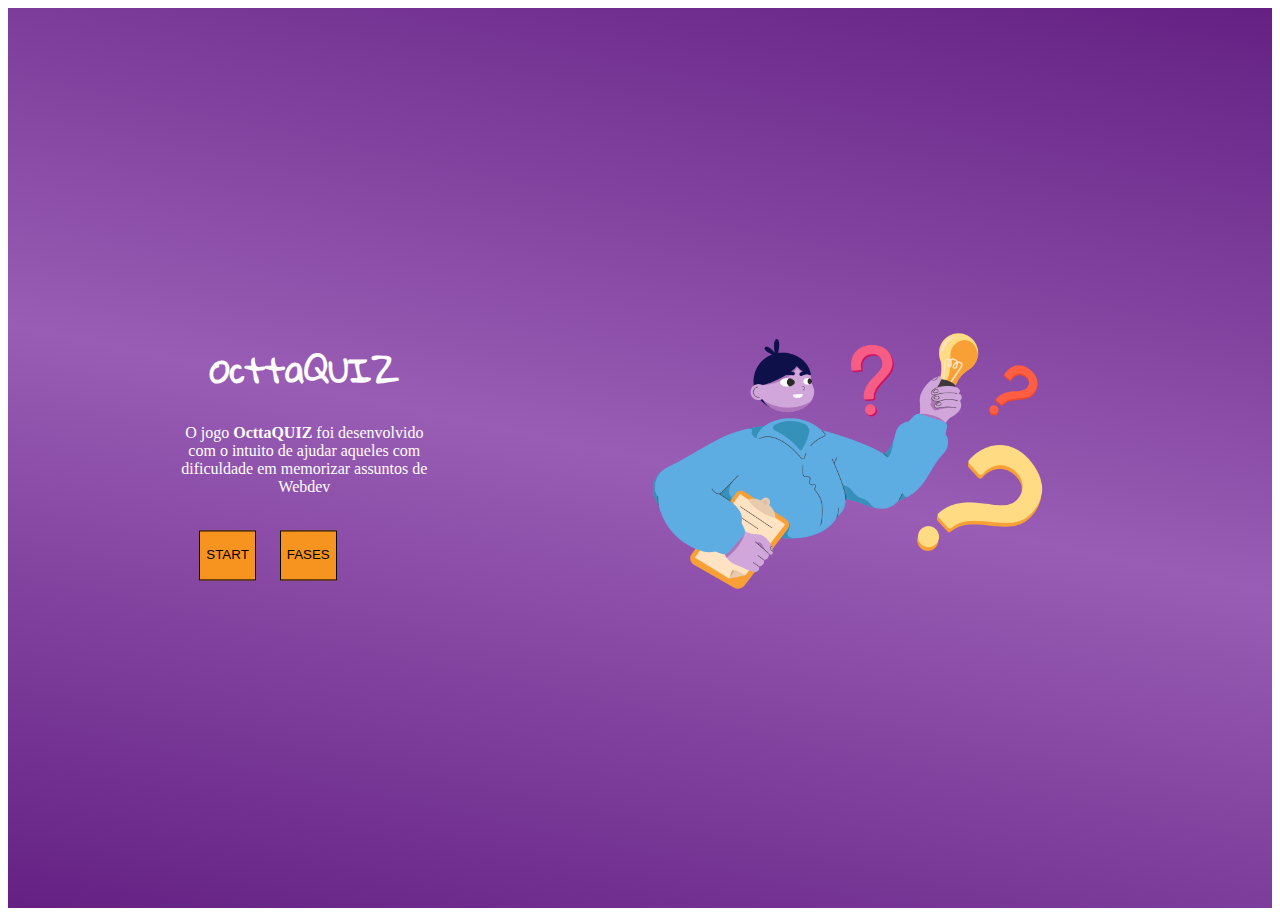
<file: index.html>
<!doctype html>
<html lang="pt-br">
  <head>
    <meta charset="utf-8">
    <meta name="viewport" content="width=device-width, initial-scale=1">
    <title>OcttaQUIZ</title>
    <link href="https://cdn.jsdelivr.net/npm/bootstrap@5.2.0-beta1/dist/css/bootstrap.min.css" rel="stylesheet" integrity="sha384-0evHe/X+R7YkIZDRvuzKMRqM+OrBnVFBL6DOitfPri4tjfHxaWutUpFmBp4vmVor" crossorigin="anonymous">
    <link rel="stylesheet" href="./css/style.css">
  </head>
  <body>

    <header>
      
      <section id="container-header">
        <div id="container-i1">
          <div id="info">
             <h1>OcttaQUIZ</h1>
             <p>O jogo <strong>OcttaQUIZ</strong> foi desenvolvido com o intuito de ajudar aqueles com dificuldade em memorizar assuntos de Webdev</p>
          </div>
             <br>
          <div id="container-btns">
              <button type="button" class="btn btn-primary btn-lg" id="btn1" onclick="comecar()">START</button>
              <button type="button" class="btn btn-primary btn-lg" id="btn2">FASES</button>
          </div>
        </div>

        <img src="./imagens/bg-boyquest.png" class="img-fluid" alt="image-boy-genios" width="500px">

      </section>
    </header>








    <script src="script.js"></script>
    <script src="https://cdn.jsdelivr.net/npm/bootstrap@5.2.0-beta1/dist/js/bootstrap.bundle.min.js" integrity="sha384-pprn3073KE6tl6bjs2QrFaJGz5/SUsLqktiwsUTF55Jfv3qYSDhgCecCxMW52nD2" crossorigin="anonymous"></script>
  </body>
</html>
</file>
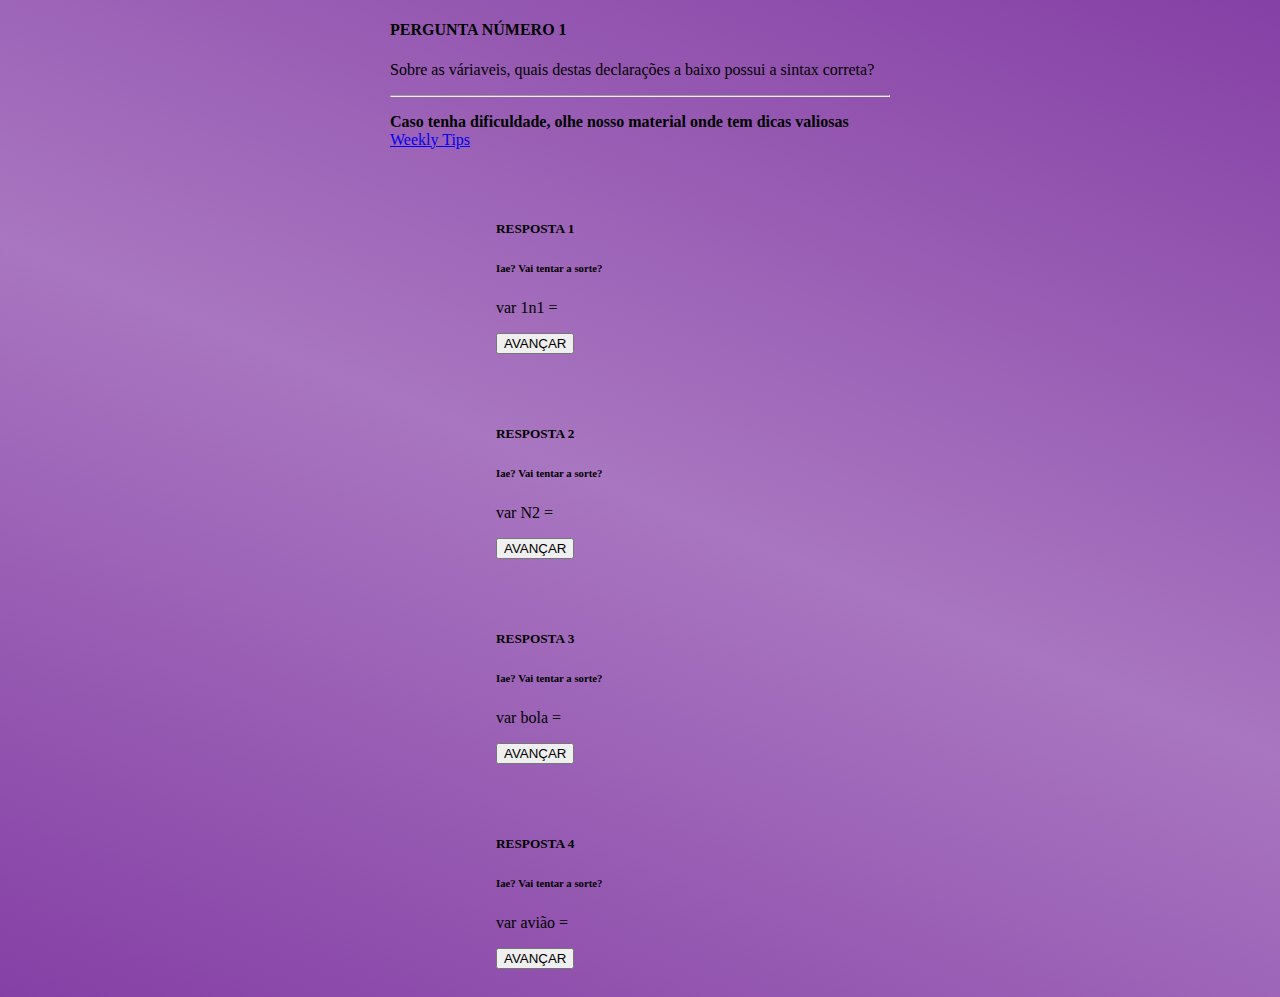
<file: fases/fase1.html>
<!doctype html>
<html lang="pt-br">
  <head>
    <meta charset="utf-8">
    <meta name="viewport" content="width=device-width, initial-scale=1">
    <title>PRIMERIA FASE</title>
    <link href="https://cdn.jsdelivr.net/npm/bootstrap@5.2.0-beta1/dist/css/bootstrap.min.css" rel="stylesheet" integrity="sha384-0evHe/X+R7YkIZDRvuzKMRqM+OrBnVFBL6DOitfPri4tjfHxaWutUpFmBp4vmVor" crossorigin="anonymous">
    <link rel="stylesheet" href="todos.css">
  </head>
  <body>
    <header id="header-f1">
        <section class="pergunta-1">
            <div class="alert alert-success" role="alert" id="p1">
                <h4 class="alert-heading">PERGUNTA NÚMERO 1</h4>
                <p>Sobre as váriaveis, quais destas declarações a baixo possui a sintax correta?</p>
                <hr>
                <p class="mb-0"> <strong>Caso tenha dificuldade, olhe nosso material onde tem dicas valiosas</strong>  <a href="https://ecit.fjas.com.br/tavim/week-tips/tips.html" type="external" targert="_blank">Weekly Tips</a>
                
                </p>
              </div>

        </section>
    </header>
    <main>
        <div class="card" style="width: 18rem;">
            <div class="card-body">
              <h5 class="card-title">RESPOSTA 1</h5>
              <h6 class="card-subtitle mb-2 text-muted">Iae? Vai tentar a sorte?</h6>
              <p class="card-text"> var 1n1 =</p>
              <button type="button" class="btn btn-primary" onclick="erradas()">AVANÇAR</button>
            </div>
        </div>
        <div class="card" style="width: 18rem;">
            <div class="card-body">
              <h5 class="card-title">RESPOSTA 2</h5>
              <h6 class="card-subtitle mb-2 text-muted">Iae? Vai tentar a sorte?</h6>
              <p class="card-text"> var N2 =</p>
              <button type="button" class="btn btn-primary" onclick="erradas()">AVANÇAR</button>
            </div>
        </div>
        <div class="card" style="width: 18rem;">
            <div class="card-body">
              <h5 class="card-title">RESPOSTA 3</h5>
              <h6 class="card-subtitle mb-2 text-muted">Iae? Vai tentar a sorte?</h6>
              <p class="card-text"> var bola =</p>
              <button type="button" class="btn btn-primary" onclick="avancar()">AVANÇAR</button>
            </div>
        </div>
        <div class="card" style="width: 18rem;">
            <div class="card-body">
              <h5 class="card-title">RESPOSTA 4</h5>
              <h6 class="card-subtitle mb-2 text-muted">Iae? Vai tentar a sorte?</h6>
              <p class="card-text"> var avião =</p>
              <button type="button" class="btn btn-primary" onclick="erradas()">AVANÇAR</button>
            </div>
        </div>
        <div id="alerta">

        </div>
    </main>
    


















    <script src="../script.js"></script>
    <script src="https://cdn.jsdelivr.net/npm/bootstrap@5.2.0-beta1/dist/js/bootstrap.bundle.min.js" integrity="sha384-pprn3073KE6tl6bjs2QrFaJGz5/SUsLqktiwsUTF55Jfv3qYSDhgCecCxMW52nD2" crossorigin="anonymous"></script>
  </body>
</html>
</file>
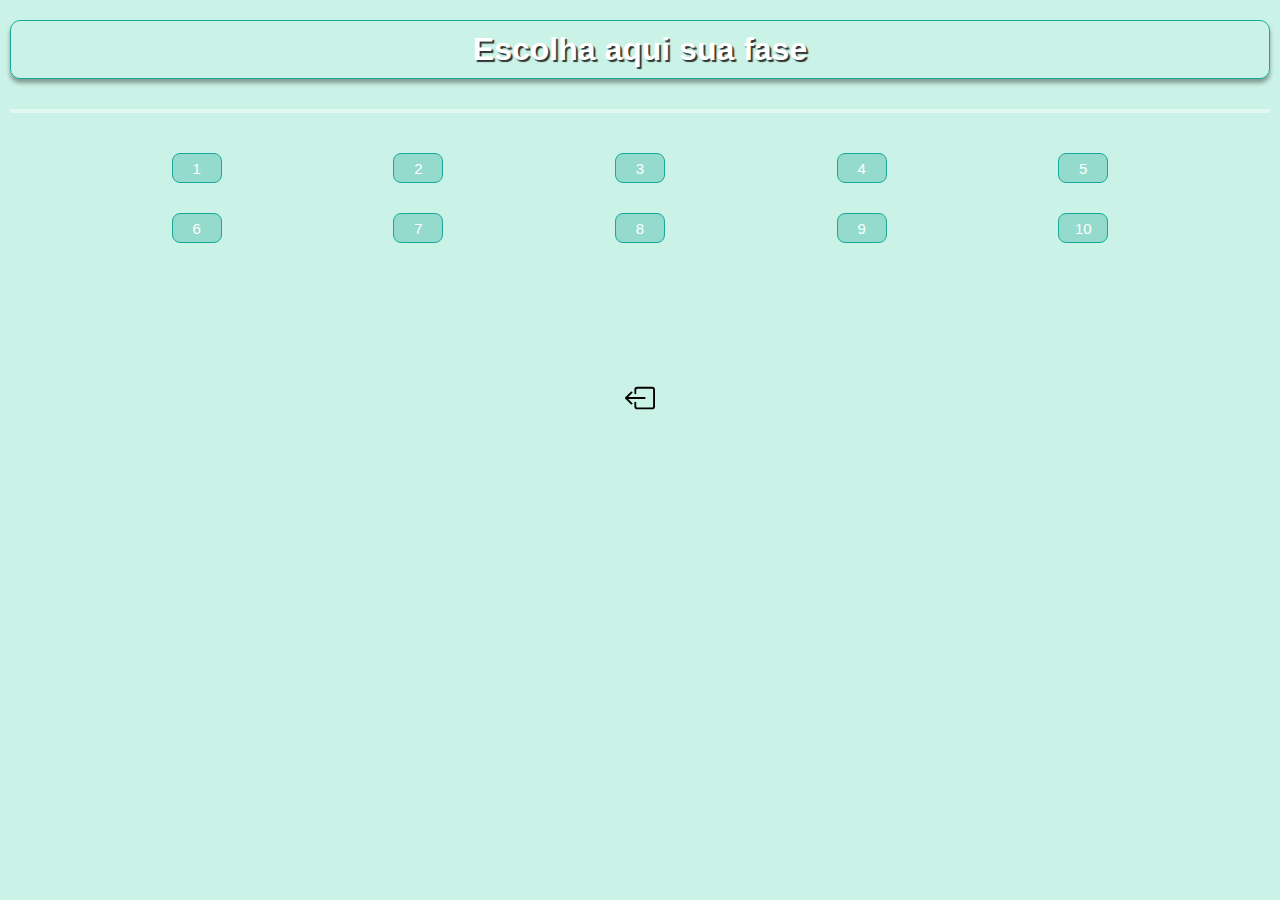
<file: paineldefases/fases.html>
<!DOCTYPE html>
<html lang="pt-br">
<head>
    <meta charset="UTF-8">
    <meta http-equiv="X-UA-Compatible" content="IE=edge">
    <meta name="viewport" content="width=device-width, initial-scale=1.0">
    <link rel="stylesheet" href="./painel.css">
    <title>ESCOLHA A FASE</title>
</head>
<body>

                                          <!--CABEÇALHO-->
    <header>
        <h1>Escolha aqui sua fase</h1>
    </header>
                                          <!--/CABEÇALHO-->



                                          <!--MEU CONTEUDO PRINCIPAL-->

    <main>    
             
                                          <!--PRIMEIRA LINHA DE BOTÕES DE 1/5-->
          <div id="divisao1">

                <div class="botao">
                    <!--<a href="../fase1/primeirafase.html">-->
                        <button onclick="botao1()" class="btn">
                            1
                        </button>
                    <!--</a>-->
                </div>

                <div class="botao">
                    <!--<a href="../fase2/segundafase.html">-->
                        <button onclick="botao2()" class="btn">
                            2
                        </button>
                    <!--</a>-->
                </div>

                <div class="botao">
                    <!--<a href="../fase3/terceirafase.html">-->
                        <button onclick="botao3()" class="btn">
                            3
                        </button>
                    <!--</a>-->
                </div>

                <div class="botao">
                    <!--<a href="../fase4/quartafase.html">-->
                        <button onclick="botao4()" class="btn">
                            4
                        </button>
                    <!--</a>-->
                </div>

                <div class="botao">
                    <!--<a href="../fase5/quintafase.html">-->
                        <button onclick="botao5()" class="btn">
                            5
                        </button>
                    <!--</a>-->
                </div>

            </div>
                                         <!--/PRIMEIRA LINHA DE BOTÕES DE 1/5--> 



                                         <!--SEGUNDA LINHA DE BOTÕES DE 6/10-->
            <div id="divisao2">

                <div class="botao">
                    <!--<a href="../fase6/sextafase.html">-->
                        <button onclick="botao6()" class="btn">
                            6
                        </button>
                    <!--</a>-->
                </div>

                <div class="botao">
                    <!--<a href="../fase7/setimafase.html">-->
                        <button onclick="botao7()" class="btn">
                            7
                        </button>
                    <!--</a>-->
                </div> 

                <div class="botao">
                    <!--<a href="../fase8/oitavafase.html">-->
                        <button onclick="botao8()" class="btn">
                            8
                        </button>
                    <!--</a>-->
                </div>

                <div  class="botao">
                    <!--<a href="../fase9/nonafase.html">-->
                        <button onclick="botao9()" class="btn">
                            9
                        </button>
                    <!--</a>-->
                </div> 

                <div class="botao">
                    <!--<a href="../fase10/decimafase.html">-->
                        <button onclick="botao10()" class="btn">
                            10
                        </button>
                    <!--</a>-->
                </div>
         </div>
                                     <!--/SEGUNDA LINHA DE BOTÕES DE 6/10-->


    </main>
                                     <!--/MEU CONTEUDO PRINCIPAL-->


                                     <!--MEU RODA PÉ COM O BOTÃO DE RETORNAR-->
    <footer>
        <div id="retornar">
            <!--<a href="../index.html">
                <button id="voltar">
                    voltar
                </button>
            </a>-->
                <svg xmlns="http://www.w3.org/2000/svg" width="30" height="30" fill="currentColor" class="bi bi-box-arrow-left" viewBox="0 0 16 16" onclick="retornar()">
                    <path fill-rule="evenodd" d="M6 12.5a.5.5 0 0 0 .5.5h8a.5.5 0 0 0 .5-.5v-9a.5.5 0 0 0-.5-.5h-8a.5.5 0 0 0-.5.5v2a.5.5 0 0 1-1 0v-2A1.5 1.5 0 0 1 6.5 2h8A1.5 1.5 0 0 1 16 3.5v9a1.5 1.5 0 0 1-1.5 1.5h-8A1.5 1.5 0 0 1 5 12.5v-2a.5.5 0 0 1 1 0v2z"/>
                    <path fill-rule="evenodd" d="M.146 8.354a.5.5 0 0 1 0-.708l3-3a.5.5 0 1 1 .708.708L1.707 7.5H10.5a.5.5 0 0 1 0 1H1.707l2.147 2.146a.5.5 0 0 1-.708.708l-3-3z"/>
                  </svg>
        </div>
    </footer>
                                     <!--/MEU RODA PÉ COM O BOTÃO DE RETORNAR-->


                                                     
                                             <!--LINK DO SCRIPT-->
    <script src="../script.js"></script>
</body>
</html>
</file>
<file: css/style.css>
@font-face {
    font-family: 'Gloria Hallelujah';
    src: url(../fontes/GloriaHallelujah-Regular.ttf);
}
:root{
    --color-linear-header-1: #8540a5;
    --color-linear-header-2: #995db5d8;
    --font-h1: 'Gloria Hallelujah';
}
header{
    background-image: linear-gradient(12deg, #642183, #995db5, #642183);
    height: 100vh;
}
/*FOR DESKTOP*/
#container-header{
    display: flex;
    justify-content: space-evenly;
    justify-items: center;
    position: relative;
    left: 50%;
    top: 50%;
    transform: translate(-50%, -50%);
}
/*FOR PHONE*/
@media only screen and (max-width: 750px) {
    #container-header{
        display: flex;
        flex-direction: column;
        justify-content: center;
    }
    #container-i1{
        margin: 50px auto;
    }
    #container-header img{
        display: none;
    }
  }
#container-i1{
    display: flex;
    flex-direction: column;
    
}
#info{
    width: 250px;
    color: white;
}
#info h1{
    text-align: center;
    font-family: var(--font-h1)
}
#info P{
    text-align: center;
    font-family: cursive;
    margin-top: 10px;
}
#btn1{
    height: 50px;
    margin-left: 20px;
    background-color: #f7941f;
    border: 1px solid black;
}
#btn2{
    height: 50px;
    margin-left: 20px;
    background-color: #f7941f;
    border: 1px solid black;
}
#btns:hover{
    background-color: #d37a0e;
}





/*CONFIGURAÇÃO DE ESTILO DAS FASES*/

#header-f1{
    background: none;
}
</file>
<file: fases/todos.css>
:root{
    --color-linear-header-1: #8540a5;
    --color-linear-header-2: #995db5d8;
    --font-h1: 'Gloria Hallelujah';
}
body{
    background-image: linear-gradient(22deg, var(--color-linear-header-1), var(--color-linear-header-2), var(--color-linear-header-1));
    height: 100%;
}
/*FOR DESKTOP*/
#header-f1{
    margin: 20px auto;
    width: 500px;
}
/*FOR PHONES*/
@media only screen and (max-width: 600px) {
    #header-f1{
        width: 300px;
    }
  }

main{
    display: flex;
    align-items: center;
    margin-top: 20px;
    flex-direction: column;
}
.card{
    margin-top: 30px;
    margin-bottom: 20px;
}
</file>
<file: paineldefases/painel.css>
@charset "UTF-8";

                                             /*CONFIGURAÇÕES GERAIS*/
*{
    margin: 0px;
    padding: 0px;
}
body{
    background-color: #CBF2E6;
    font-family: Arial, Helvetica, sans-serif;
    padding: 10px;

}
                                             /*CONFIGURAÇÕES GERAIS*/



                                             /*CONFIGURAÇÃO DO MEU CABEÇALHO*/
header{
    margin: auto;
    margin-top: 10px;
    margin-bottom: 30px;
    padding: 10px;
    border: 1px solid #1AA998;
    border-radius: 10px;
    box-shadow: 0px 4px 4px rgba(0, 0, 0, 0.363);
}
header h1{
    text-align: center;
    color: rgb(255, 255, 255);
    text-shadow: 2px 2px 1px rgba(0, 0, 0, 0.781);
}
                                             /*CONFIGURAÇÃO DO MEU CABEÇALHO*/



                                             /*CONFIGURAÇÃO DO CONTEUDO PRINCIPAL*/
main{
    margin-top: 10px;
    border-top: 4px solid rgba(255, 255, 255, 0.452);
    border-bottom: 10px;
}
                                             /*CONFIGURAÇÃO DO CONTEUDO PRINCIPAL*/



                                              /*CONFIGURAÇÃO DA MINHA PRINMEIRA DIVISÃO*/
#divisao1{
    display: flex;
    justify-content: space-evenly;
}
                                              /*CONFIGURAÇÃO DA MINHA PRIMEIRA DIVISÃO*/



                                             /*CONFIGURAÇÃO DAS CLASSES BOTÃO*/
.botao{ 
    margin: 40px 10px;
    
}
                                             /*CONFIGURAÇÃO DAS CLASSES BOTÃO*/



                                             /*CONFIGURAÇÃO DAS CLASSES BTN*/
.btn{
    background-color: #1aa9984f;
    color: white;
    font-size: 15px;
    width: 50px;
    height: 30px;
    border: 1px solid #1AA998;
    border-radius: 8px;
}
                                             /*CONFIGURAÇÃO DAS CLASSES BTN*/



                                             /*CONFIGURAÇÃO DO HOVER NOS BTN*/
.btn:hover{
    cursor: pointer;
    background-color: rgba(255, 255, 0, 0.301);
    color: black;
    border: 1px solid rgba(0, 0, 0, 0.575);
}
                                             /*CONFIGURAÇÃO DO HOVER NOS BTN*/   
                                             
                                             

                                             /*CONFIGURAÇÃO DA MINHA SEGUNDA DIVISÃO*/
#divisao2{
    display: flex;
    justify-content: space-evenly;
    margin-top: -50px;
}
                                             /*CONFIGURAÇÃO DA MINHA SEGUNDA DIVISÃO*/


                                             /*CONFIGURAÇÃO DO MEU RODAPÉ*/
footer{
    text-align: center;
    margin-top: 100px;
}
                                             /*CONFIGURAÇÃO DO MEU RODAPÉ*/



                                             /*CONFIGURAÇÃO DO BOTÃO DE VOLTAR*/
#voltar{
    background-color: #1aa9984f;
    color: rgba(255, 255, 255, 0.829);
    width: 100px;
    height: 34px;
    text-align: center;
    border: 1px solid #0ba593;
    border-radius: 9px;
    padding: 2px;
}
                                             /*CONFIGURAÇÃO DO BOTÃO DE VOLTAR*/



                                             /*CONFIGURAÇÃO DO HOVER DO BOTÃO DE VOLTAR*/
#voltar:hover{
    cursor: pointer;
    background-color: rgba(255, 0, 0, 0.342);
    color: black;
    border: 1px solid white;
}
                                             /*CONFIGURAÇÃO DO HOVER DO BOTÃO DE VOLTAR*/
</file>
